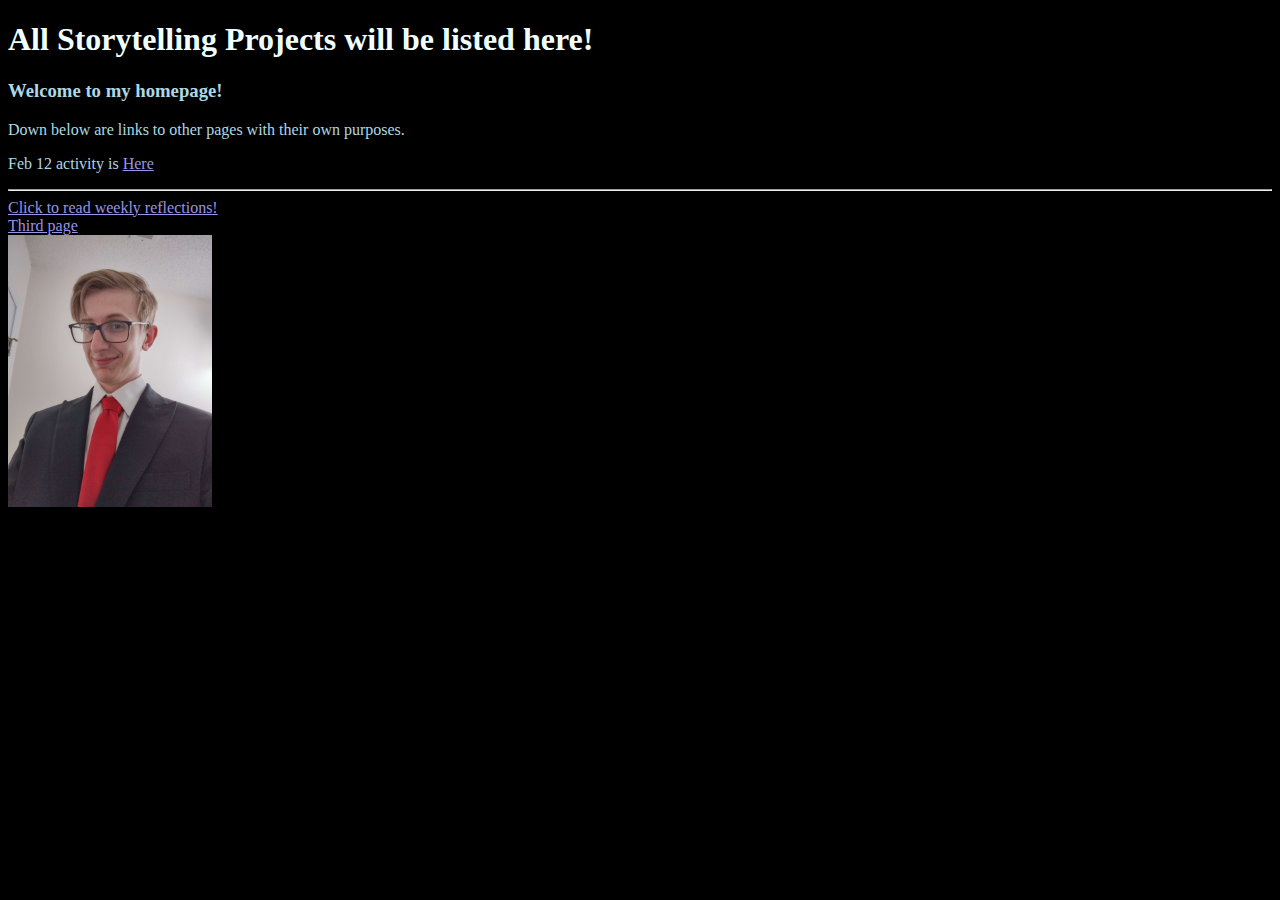
<file: index.html>
<!DOCTYPE html>
<html lang="en">
    <head>
        <meta charset="UTF-8">
        <meta name="viewpoint" content="width=device-width, initial-scale1.0">
        <title>Isaac's DCD 101 Portal</title>
        <style>
            /*Internal style css*/
            h1 {
                color: azure;
                
            }
            body {
                background-color: black;
                color: lightblue;
            }
            a {
                color: rgb(150, 150, 230);
            }
            a:visited {
                color: rgb(87, 87, 192)violet;
            }
        </style>
    </head>
    <body>
        <!--This is a comment. Will put tasks TODO on site here:
        Resize image to look nice.
        Internal style work on index.html and then use external for other pages.
        reorganize the layout to be easier to read through the code on each page.
        -->
        <h1 class="opening">All Storytelling Projects will be listed here!</h1>
        <h3>Welcome to my homepage!</h3>
        <p>Down below are links to other pages with their own purposes.</p>
        <p>Feb 12 activity is <a href="web-projects/test.site/index.html">Here</a></p>
        <hr>
        <a href="Reflect.html">Click to read weekly reflections!</a> <br>
        <a href="Fun.html">Third page</a>
        <br>
        <img src="Images/IsaacSuit.jpg" alt="Isaac in a suit" width="204" height="272">
    </body>
</html>
</file>
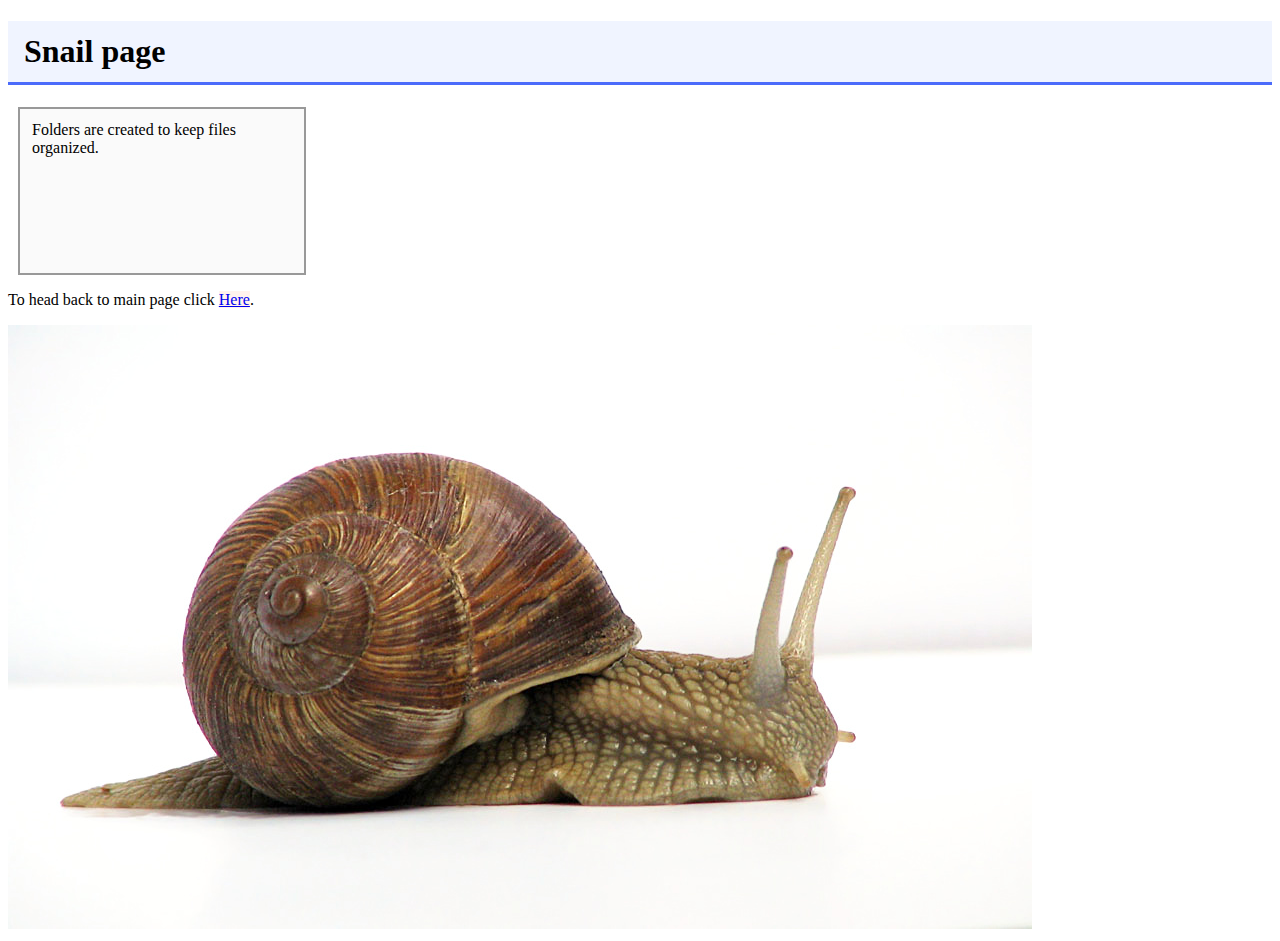
<file: web-projects/test.site/index.html>
<!DOCTYPE html>
<html lang="en">
    <head>
        <meta charset="UTF-8">
        <meta name="viewpoint" content="width=device-width, initial-scale1.0">
        <link rel="stylesheet" href="Styles/Web.css">
        <title>Folder Demonstration test page</title>
    </head>
    <body>
        <h1 id="Header">Snail page</h1>
        <p class="card">Folders are created to keep files organized.</p>
        <p> To head back to main page click <a href="../../index.html" class="highlight">Here</a>.</p>
        <img src="Images/snail.jpg" alt="A snail.">
    </body>
</html>
</file>
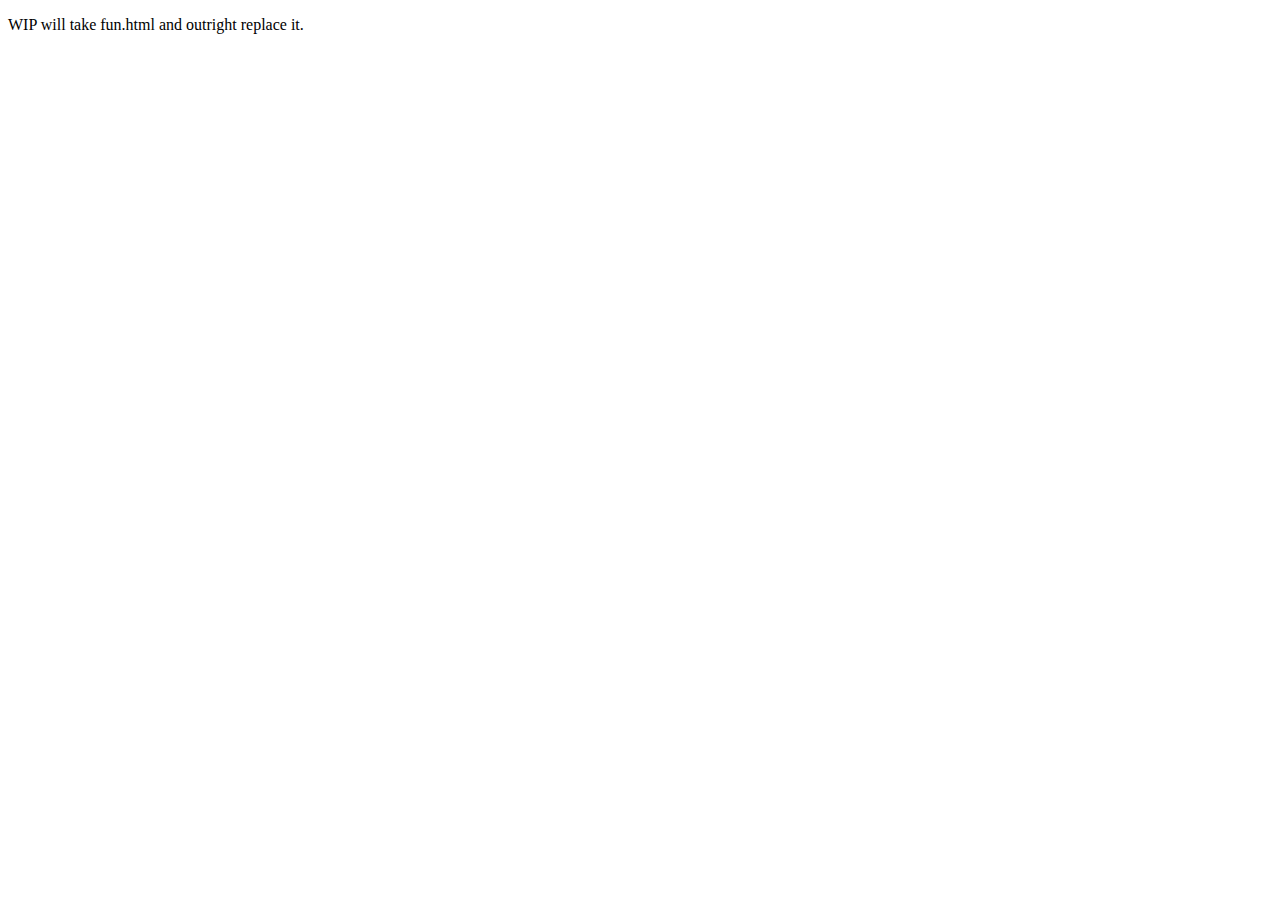
<file: Cheese.html>
<!DOCTYPE html>
<html lang="en">
    <head>
        <meta charset="UTF-8">
        <meta name="viewpoint" content="width=device-width, initial-scale1.0">
        <link rel="stylesheet" href="Styles/Cheese.css">
        <link rel="icon" type="png" href="Images/favicon32.png">
        <title>Final Cheese</title>
    </head>
    <body>
        <p>WIP will take fun.html and outright replace it.</p>
    </body>
</html>
</file>
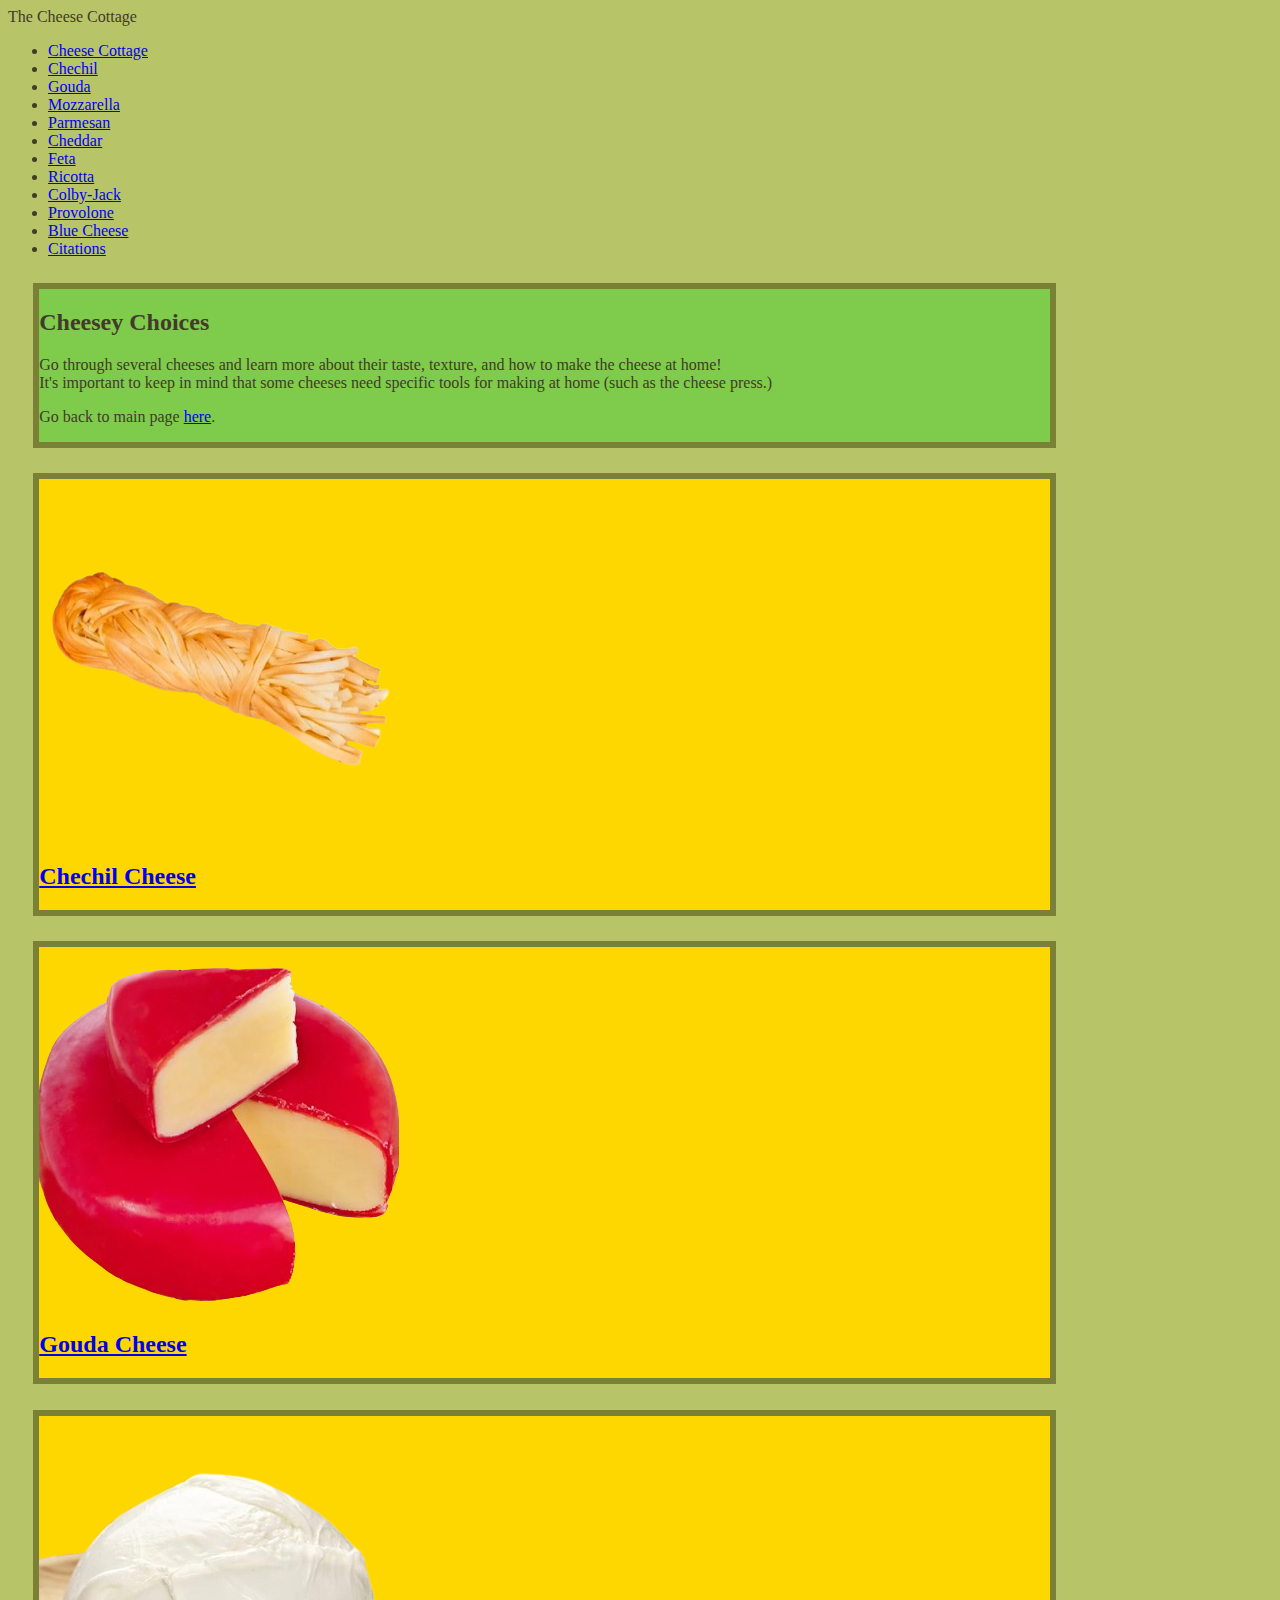
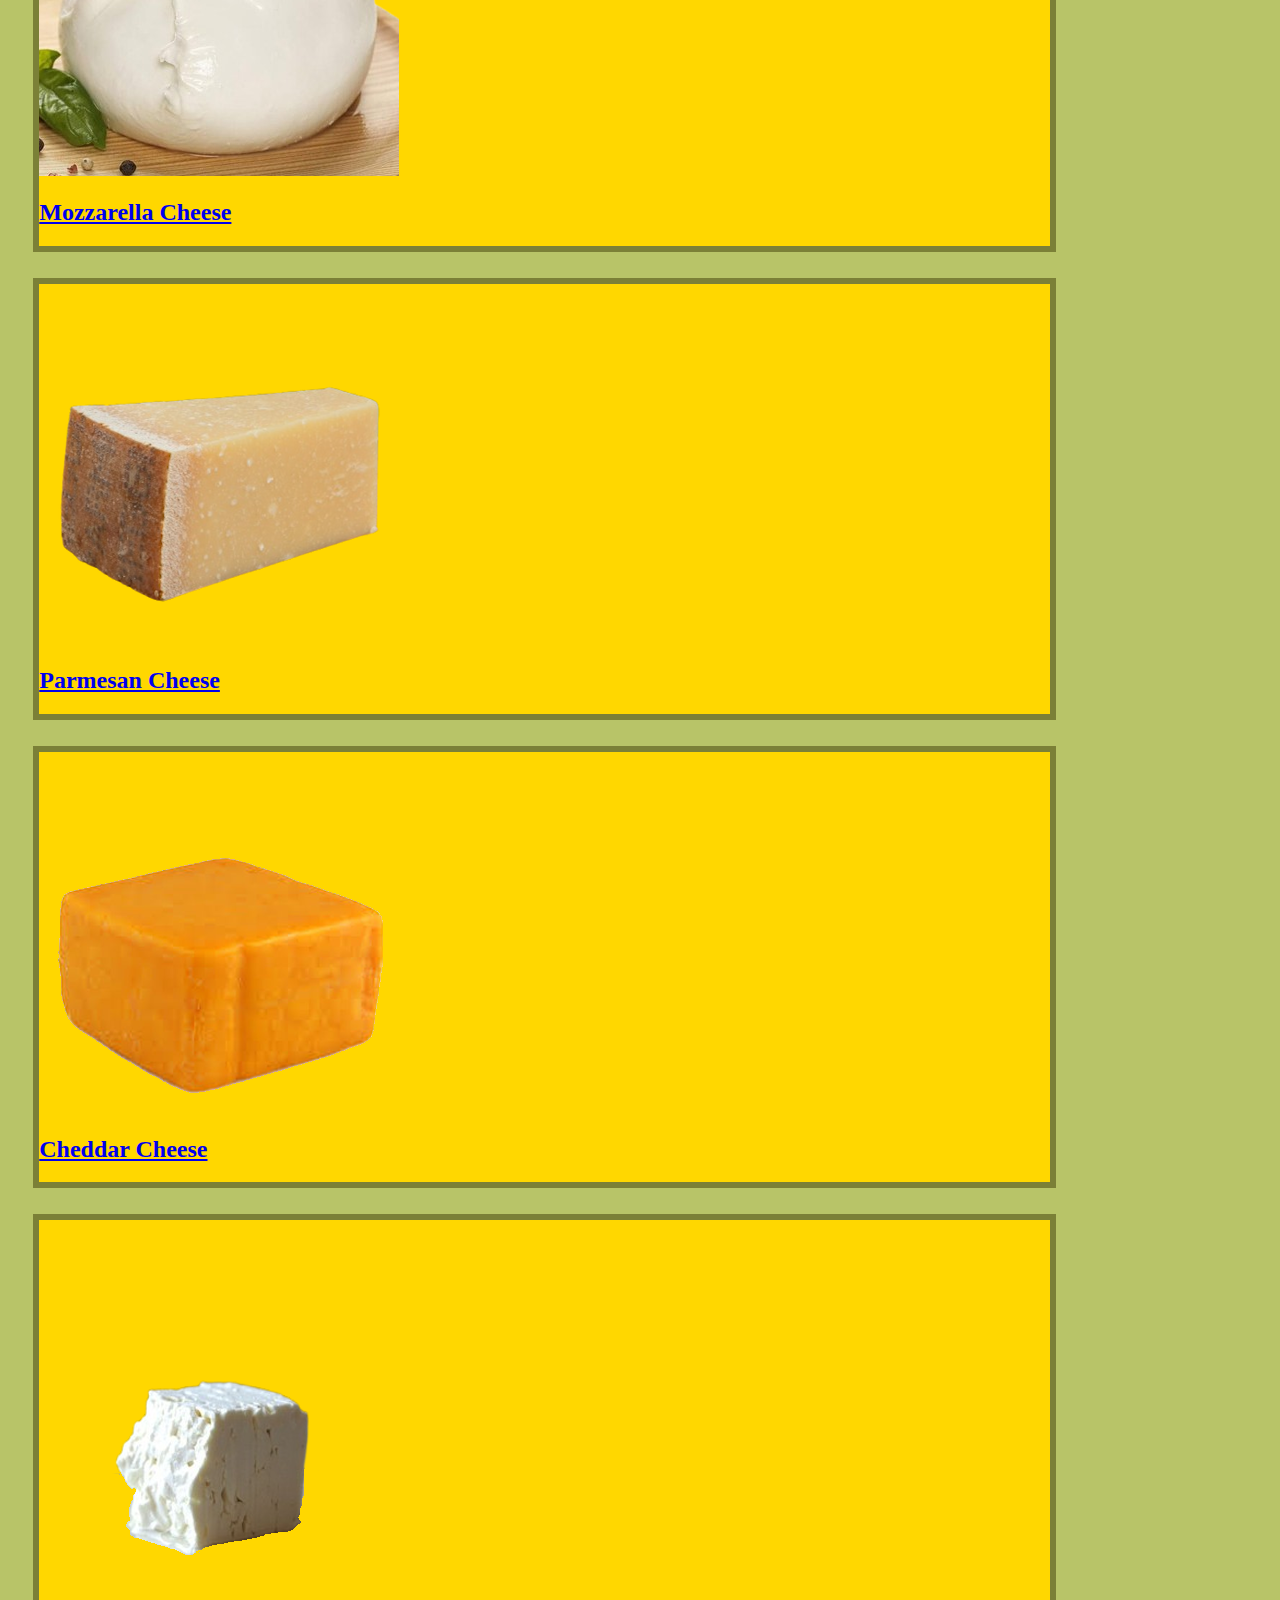
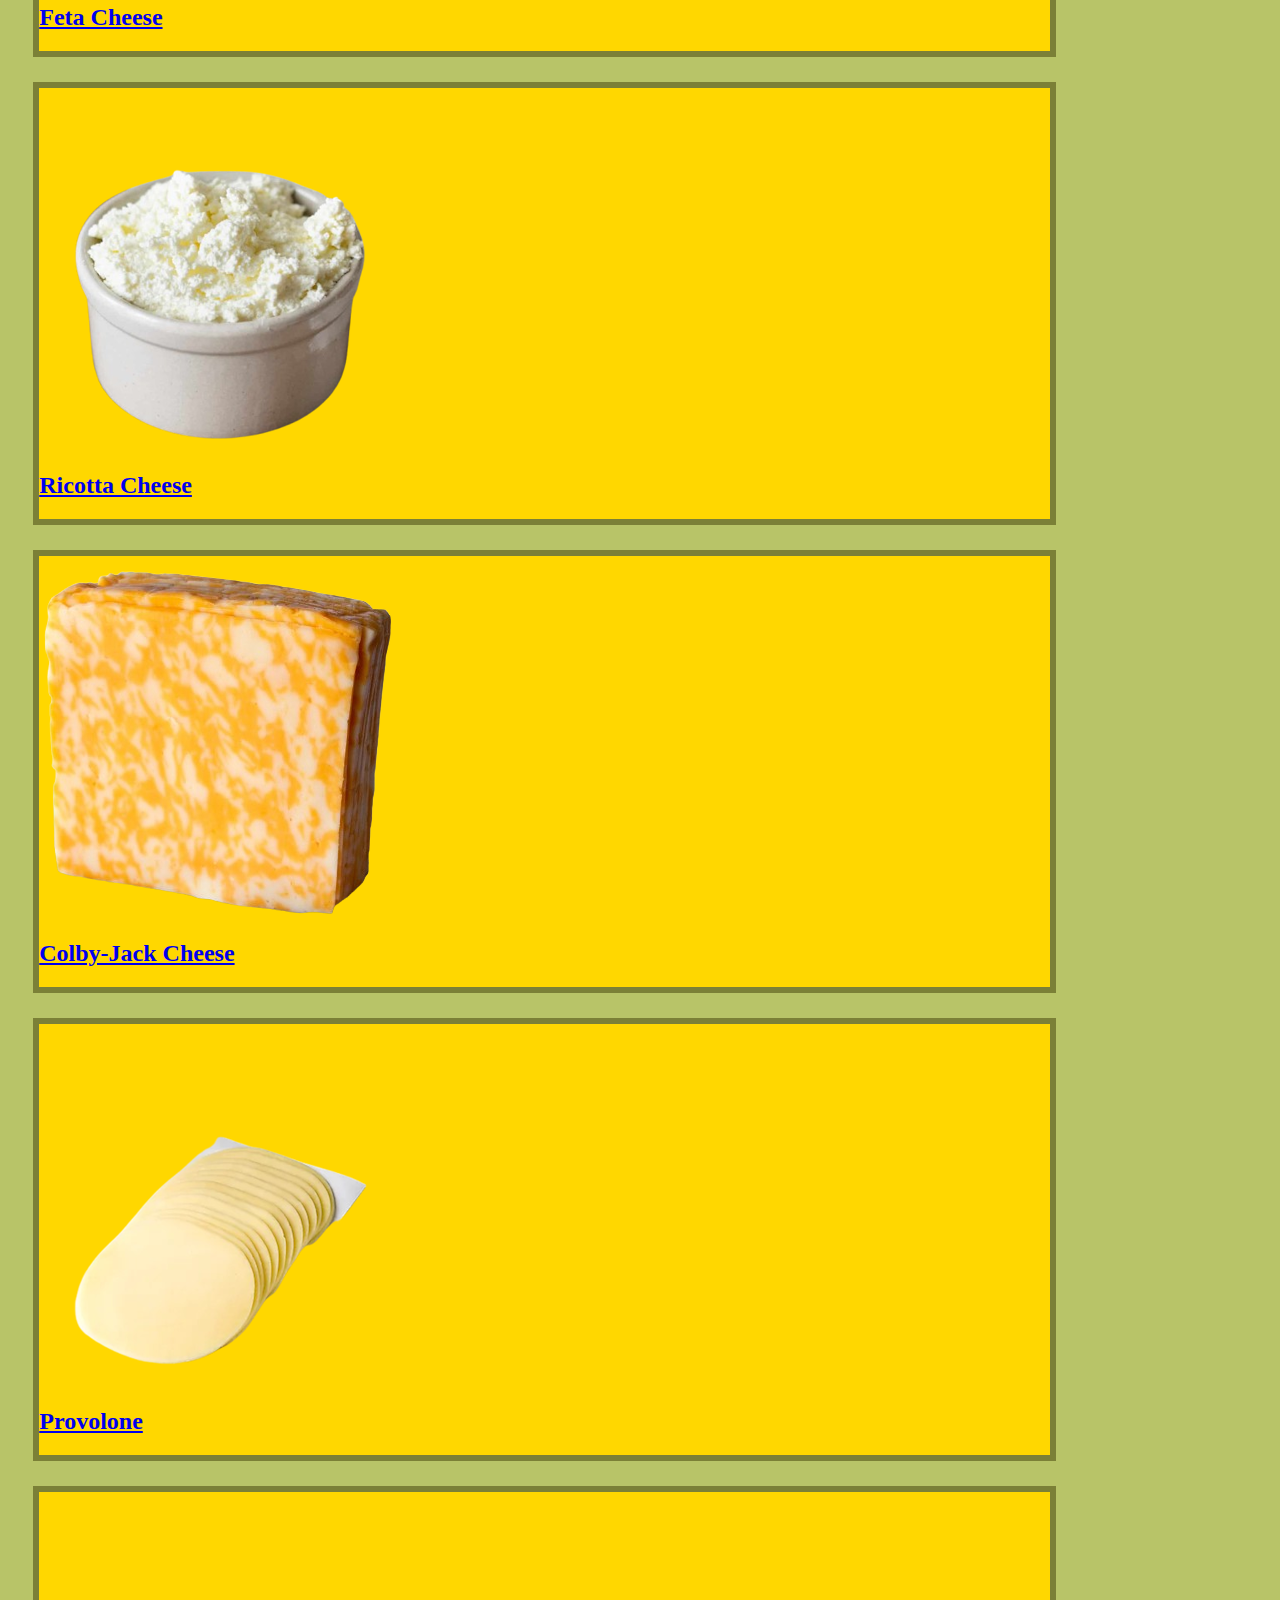
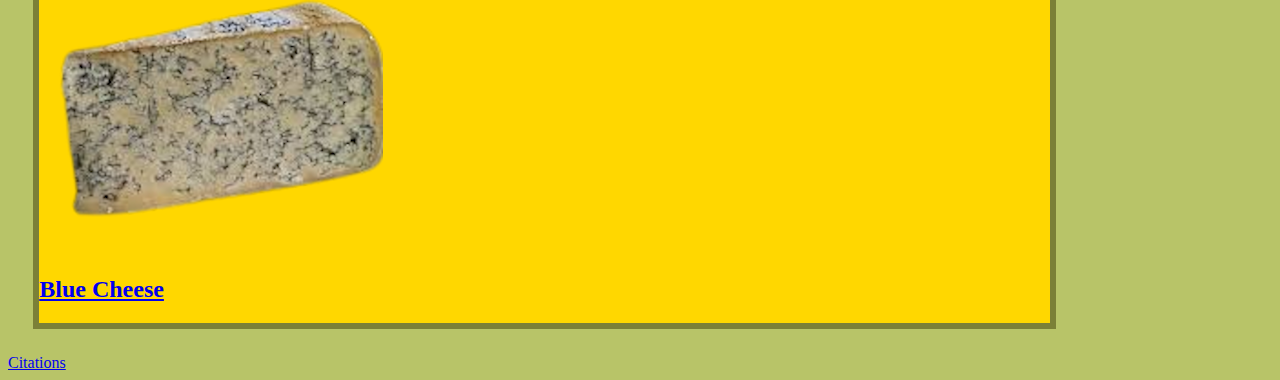
<file: Fun.html>
<!DOCTYPE html>
<html lang="en">
    <head>
        <meta charset="UTF-8">
        <meta name="viewpoint" content="width=device-width, initial-scale1.0">
        <link rel="stylesheet" href="Styles/Cheese.css">
        <link rel="icon" type="png" href="Images/favicon32.png">
        <title>Cheesy Choices</title>
    </head>
    <body class="Third">
        <header>The Cheese Cottage</header>
        <nav>
            <ul>
                <li><a href="Fun.html">Cheese Cottage</a></li>
                <li><a href="CheesPg/Chechil.html">Chechil</a></li>
                <li><a href="CheesPg/Gouda.html">Gouda</a></li>
                <li><a href="CheesPg/Mozzarella.html">Mozzarella</a></li>
                <li><a href="CheesPg/Parmesan.html">Parmesan</a></li>
                <li><a href="CheesPg/Cheddar.html">Cheddar</a></li>
                <li><a href="CheesPg/Feta.html">Feta</a></li>
                <li><a href="CheesPg/Ricotta.html">Ricotta</a></li>
                <li><a href="CheesPg/Colby.html">Colby-Jack</a></li>
                <li><a href="CheesPg/Provolone.html">Provolone</a></li>
                <li><a href="CheesPg/Blue.html">Blue Cheese</a></li>
                <li><a href="CheesPg/citation.html">Citations</a></li>
            </ul>
        </nav>
        <div class="MiscBox">
            <h2>Cheesey Choices</h2>
            <p>Go through several cheeses and learn more about their taste, texture, and how to make the cheese at home!
            <br>It's important to keep in mind that some cheeses need specific tools for making at home (such as the cheese press.)</p>
            <p>Go back to main page <a href="index.html">here</a>.</p>
        </div>
        <section class="container">
            <div class="TierBox" id="YellowBox">
                <a href="CheesPg/Chechil.html"><img src="Images/Chechill.png" alt="https://www.ebay.com/itm/315498584251" class="ChesImg">
                <div class="layer2"><h2>Chechil Cheese</h2></div></a>
            </div>
            <div class="TierBox" id="RedBox">
                <a href="CheesPg/Gouda.html"><img src="Images/Gouda.png" alt="https://orders.wagshals.com/products/gouda?srsltid=AfmBOoq31NO42cJRFbuS7kadVnp2hD-ceJJY2bp_lVa91kZBl8ZkCpnF" class="ChesImg">
                <div class="layer2"><h2>Gouda Cheese</h2></div></a>
            </div>
            <div class="TierBox" id="MozzBox">
                <a href="CheesPg/Mozzarella.html"><img src="Images/Mozzarella.png" alt="https://thecheeseatlas.com/cheesemaking/how-to-make-mozzarella/" class="ChesImg">
                <div class="layer2"><h2>Mozzarella Cheese</h2></div></a>
            </div>
            <div class="TierBox" id="ParBox">
                <a href="CheesPg/Parmesan.html"><img src="Images/Parmesan.png" alt="https://paxtonandwhitfield.co.uk/products/parmigiano-reggiano?srsltid=AfmBOoqBBJobtMcjJ9K9yhU5pXcP5KqIHyGSFpoeyQEPOG66ZGtYiYP_" class="ChesImg">
                <div class="layer2"><h2>Parmesan Cheese</h2></div></a>
            </div>
            <div class="TierBox" id="ChedBox">
                <a href="CheesPg/Cheddar.html"><img src="Images/Cheddar.png" alt="https://www.schultzscheese.com/product/cheddar-yellow" class="ChesImg">
                <div class="layer2"><h2>Cheddar Cheese</h2></div></a>
            </div>
            <div class="TierBox" id="White3Box">
                <a href="CheesPg/Feta.html"><img src="Images/Feta.png" alt="https://food52.com/story/12309-1-block-of-feta-cheese-5-ways-to-use-it" class="ChesImg">
                <div class="layer2"><h2>Feta Cheese</h2></div></a>
            </div>
            <div class="TierBox" id="WhiteBox">
                <a href="CheesPg/Ricotta.html"><img src="Images/Ricotta.png" alt="https://thefrozenbiscuit.com/ricotta-cheese/" class="ChesImg">
                <div class="layer2"><h2>Ricotta Cheese</h2></div></a>
            </div>
            <div class="TierBox" id="JackBox">
                <a href="CheesPg/Colby.html"><img src="Images/ColbyJack.png" alt="https://gossner.com/products/12-12oz-colby-jack-slice" class="ChesImg">
                <div class="layer2"><h2>Colby-Jack Cheese</h2></div></a>
            </div>
            <div class="TierBox" id="White2Box">
                <a href="CheesPg/Provolone.html"><img src="Images/provolone.png" alt="https://www.starmarket.com/shop/product-details.970042102.html?srsltid=AfmBOoqJAW-0BVmqD6RzYvnBQGSwSdJjy6DuWUgvHhLrt17PdqqVQKUI" class="ChesImg">
                <div class="layer2"><h2>Provolone</h2></div></a>
            </div>
            <div class="TierBox" id="BlueBox">
                <a href="CheesPg/Blue.html"><img src="Images/BlueCheese.png" alt="https://www.cheese.com/blue-vein-cheese/" class="ChesImg">
                <div class="layer2"><h2>Blue Cheese</h2></div></a>
            </div>
        </section>
        <footer><a href="CheesPg/citation.html">Citations</a></footer>
    </body>
</html>
</file>
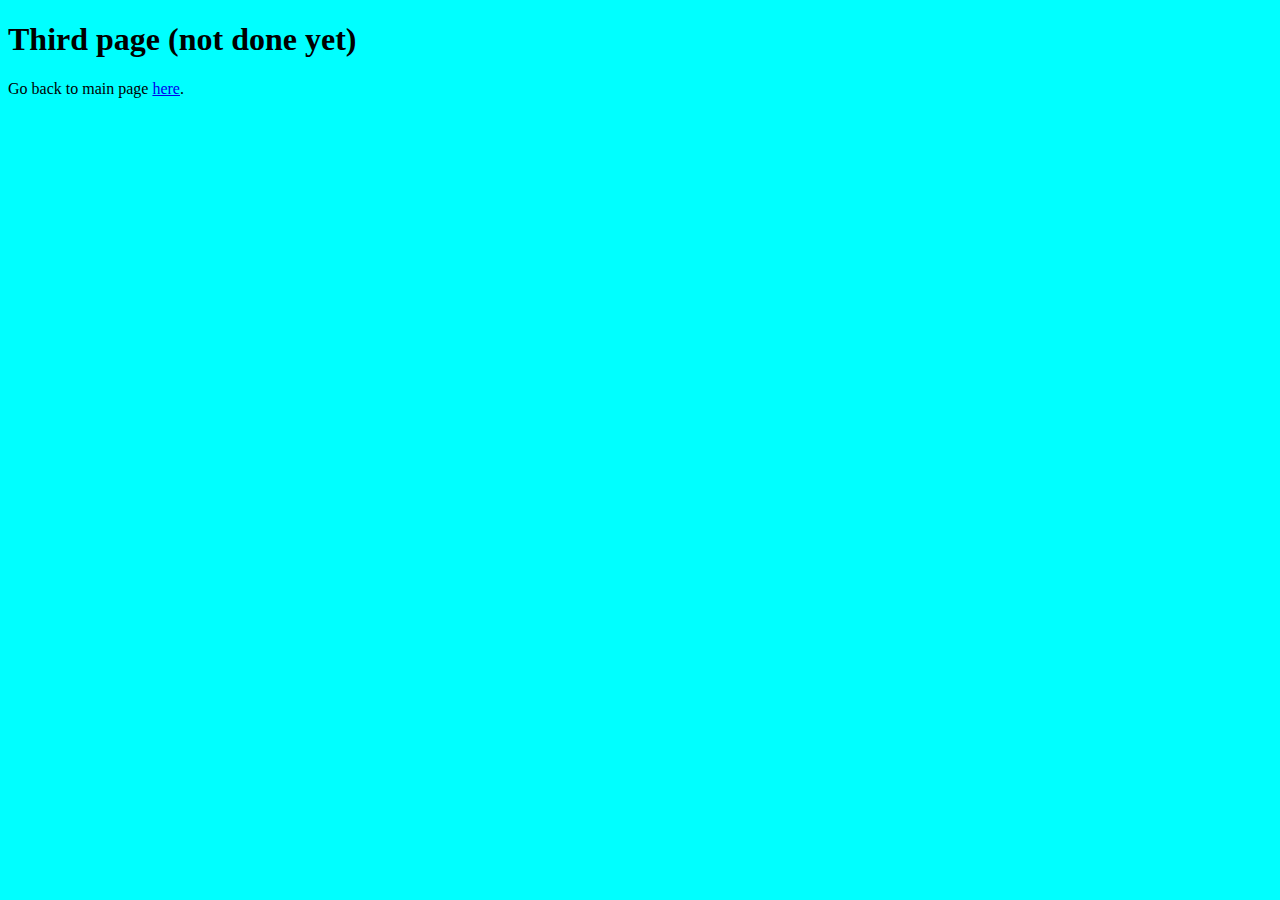
<file: New.html>
<!DOCTYPE html>
<html lang="en">
    <head>
        <meta charset="UTF-8">
        <meta name="viewpoint" content="width=device-width, initial-scale1.0">
        <link rel="stylesheet" href="Homepage.css">
        <title>Third Page</title>
    </head>
    <body class="Third">
        <!--Background color subject to change-->
        <div>
            <h1>Third page (not done yet)</h1>
            <p>Go back to main page <a href="index.html">here</a>.</p>
        </div>
    </body>
</html>
</file>
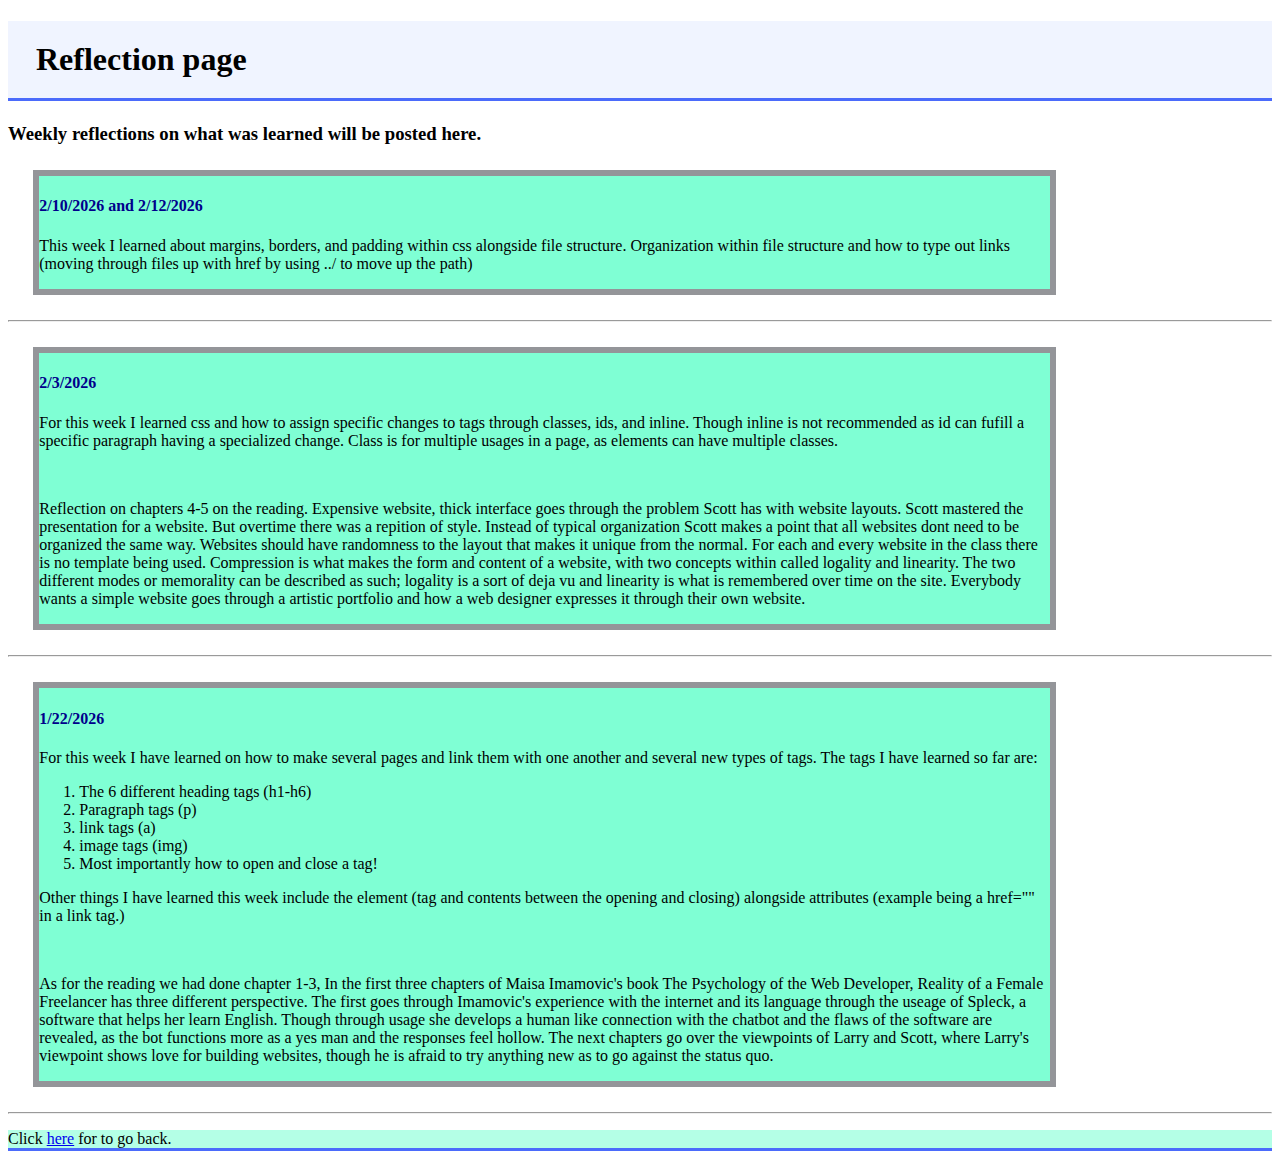
<file: Reflect.html>
<!DOCTYPE html>
<html lang="en">
    <head>
        <meta charset="UTF-8">
        <meta name="viewpoint" content="width=device-width, initial-scale1.0">
        <link rel="stylesheet" href="Styles/Homepage.css">
        <title>Reflection page</title>
    </head>
    <body>
        <!--Each weekly reflection should go here.-->
        <h1 id="Intro">Reflection page</h1>
        <h3>Weekly reflections on what was learned will be posted here.</h3>
        <div class="DivBox">
            <h4>2/10/2026 and 2/12/2026</h4>
            <p>This week I learned about margins, borders, and padding within css alongside file structure. Organization within file structure and how to type out links (moving through files up with href by using ../ to move up the path)</p>
        </div>
        <hr>
        <div class="DivBox">
            <h4>2/3/2026</h4>
            <p> For this week I learned css and how to assign specific changes to tags through classes, ids, and inline. Though inline is not recommended as id can fufill a specific paragraph having a specialized change. Class is for multiple usages in a page, as elements can have multiple classes.</p>
            <br><p>Reflection on chapters 4-5 on the reading.
                Expensive website, thick interface goes through the problem Scott has with website layouts. Scott mastered the presentation for a website. But overtime there was a repition of style. Instead of typical organization Scott makes a point that all websites dont need to be organized the same way. Websites should have randomness to the layout that makes it unique from the normal. For each and every website in the class there is no template being used. Compression is what makes the form and content of a website, with two concepts within called logality and linearity. The two different modes or memorality can be described as such; logality is a sort of deja vu and linearity is what is remembered over time on the site.
                Everybody wants a simple website goes through a artistic portfolio and how a web designer expresses it through their own website.
            </p>
            <!--MORE TO BE ADDED-->
        </div>
        <hr>
        <div class="DivBox">
        <h4>1/22/2026</h4>
        <p>For this week I have learned on how to make several pages and link them with one another and several new types of tags. The tags I have learned so far are:</p>
        <ol>
            <li>The 6 different heading tags (h1-h6)</li>
            <li>Paragraph tags (p)</li>
            <li>link tags (a)</li>
            <li>image tags (img)</li>
            <li>Most importantly how to open and close a tag!</li>
        </ol>
        <p>Other things I have learned this week include the element (tag and contents between the opening and closing) alongside attributes (example being a href="" in a link tag.)</p>
        <br><p>As for the reading we had done chapter 1-3, In the first three chapters of Maisa Imamovic's book The Psychology of the Web Developer, Reality of a Female Freelancer <!--Figure out later how to italicize this later--> has three different perspective.
            The first goes through Imamovic's experience with the internet and its language through the useage of Spleck, a software that helps her learn English.
            Though through usage she develops a human like connection with the chatbot and the flaws of the software are revealed, as the bot functions more as a yes man and the responses feel hollow.
            The next chapters go over the viewpoints of Larry and Scott, where Larry's viewpoint shows love for building websites, though he is afraid to try anything new as to go against the status quo.
        </p>
        </div>
        <hr>
        <!--Make it so entire bottom is applied by id="links"-->
        <p id="links">Click <a href="index.html">here</a> for to go back.</p>
    </body>
</html>
</file>
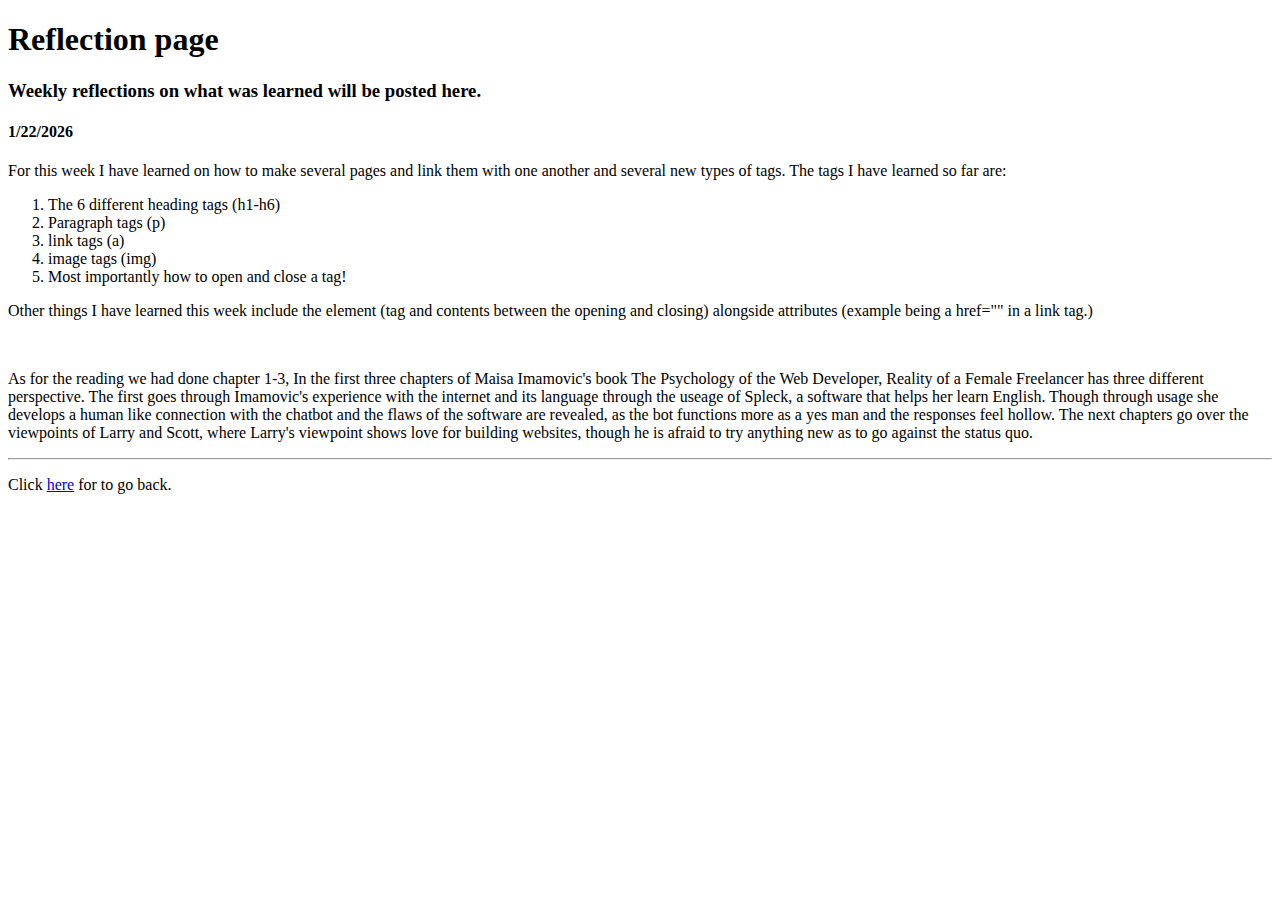
<file: test.html>
<!DOCTYPE html>
<html lang="en">
    <head>
        <meta charset="UTF-8">
        <meta name="viewpoint" content="width=device-width, initial-scale1.0">
        <title>Reflection page</title>
    </head>
    <body>
        <!--Each weekly reflection should go here.-->
        <h1>Reflection page</h1>
        <h3>Weekly reflections on what was learned will be posted here.</h3>
        <h4>1/22/2026</h4>
        <p>For this week I have learned on how to make several pages and link them with one another and several new types of tags. The tags I have learned so far are:</p>
        <ol>
            <li>The 6 different heading tags (h1-h6)</li>
            <li>Paragraph tags (p)</li>
            <li>link tags (a)</li>
            <li>image tags (img)</li>
            <li>Most importantly how to open and close a tag!</li>
        </ol>
        <p>Other things I have learned this week include the element (tag and contents between the opening and closing) alongside attributes (example being a href="" in a link tag.)</p>
        <br><p>As for the reading we had done chapter 1-3, In the first three chapters of Maisa Imamovic's book The Psychology of the Web Developer, Reality of a Female Freelancer <!--Figure out later how to italicize this later--> has three different perspective.
            The first goes through Imamovic's experience with the internet and its language through the useage of Spleck, a software that helps her learn English.
            Though through usage she develops a human like connection with the chatbot and the flaws of the software are revealed, as the bot functions more as a yes man and the responses feel hollow.
            The next chapters go over the viewpoints of Larry and Scott, where Larry's viewpoint shows love for building websites, though he is afraid to try anything new as to go against the status quo.
        </p>
        <hr>
        <p>Click <a href="index.html">here</a> for to go back.</p>
    </body>
</html>
</file>
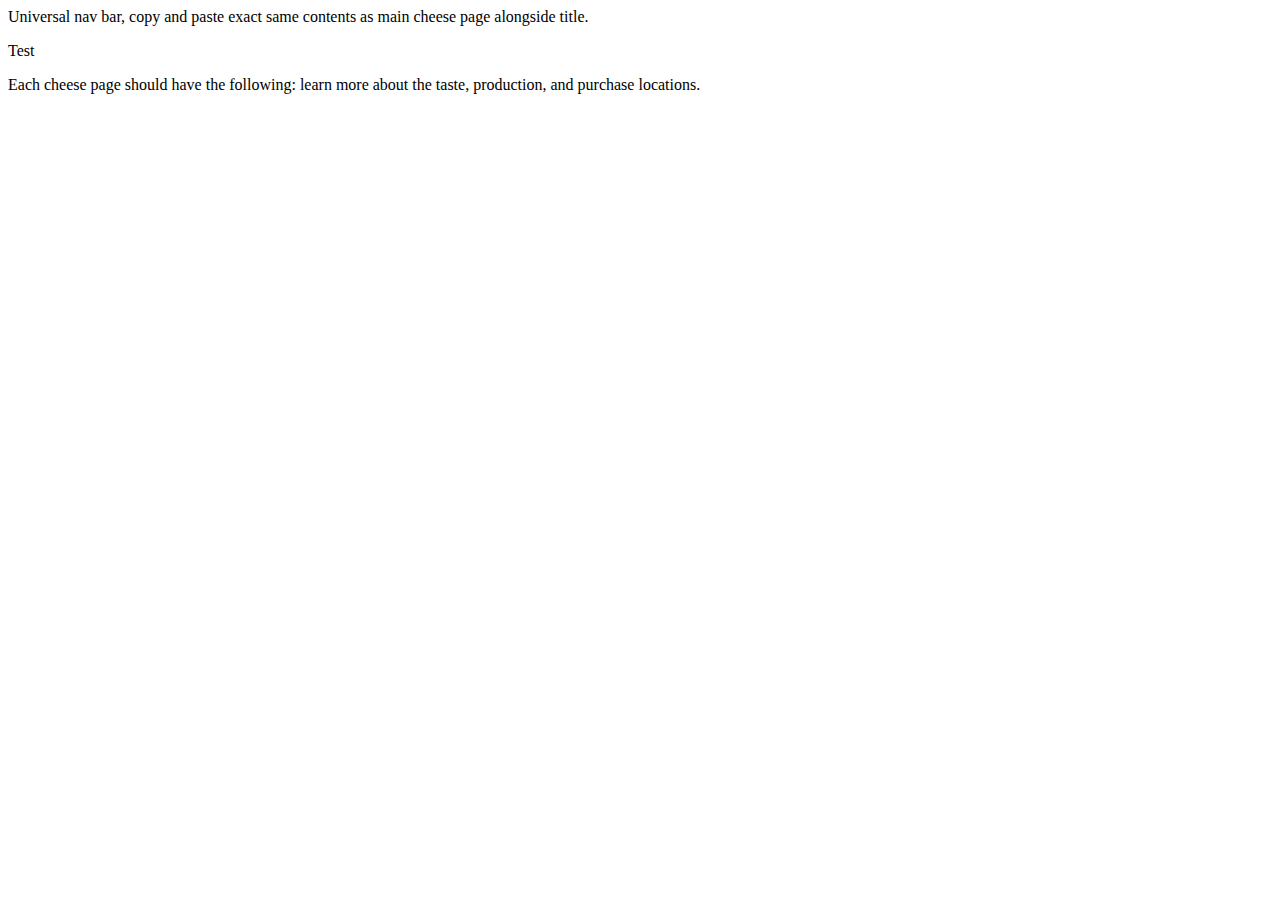
<file: CheesPg/Blue.html>
<!DOCTYPE html>
<html lang="en">
    <head>
        <meta charset="UTF-8">
        <meta name="viewpoint" content="width=device-width, initial-scale1.0">
        <link rel="stylesheet" href="../Styles/Cheese.css">
        <link rel="icon" type="png" href="../Images/favicon32.png">
        <title>Third Page</title>
    </head>
    <body id="BlueBox">
        <nav>Universal nav bar, copy and paste exact same contents as main cheese page alongside title.</nav>
        <p>Test</p>
        <p>Each cheese page should have the following: learn more about the taste, production, and purchase locations.</p>
    </body>
</html>
</file>
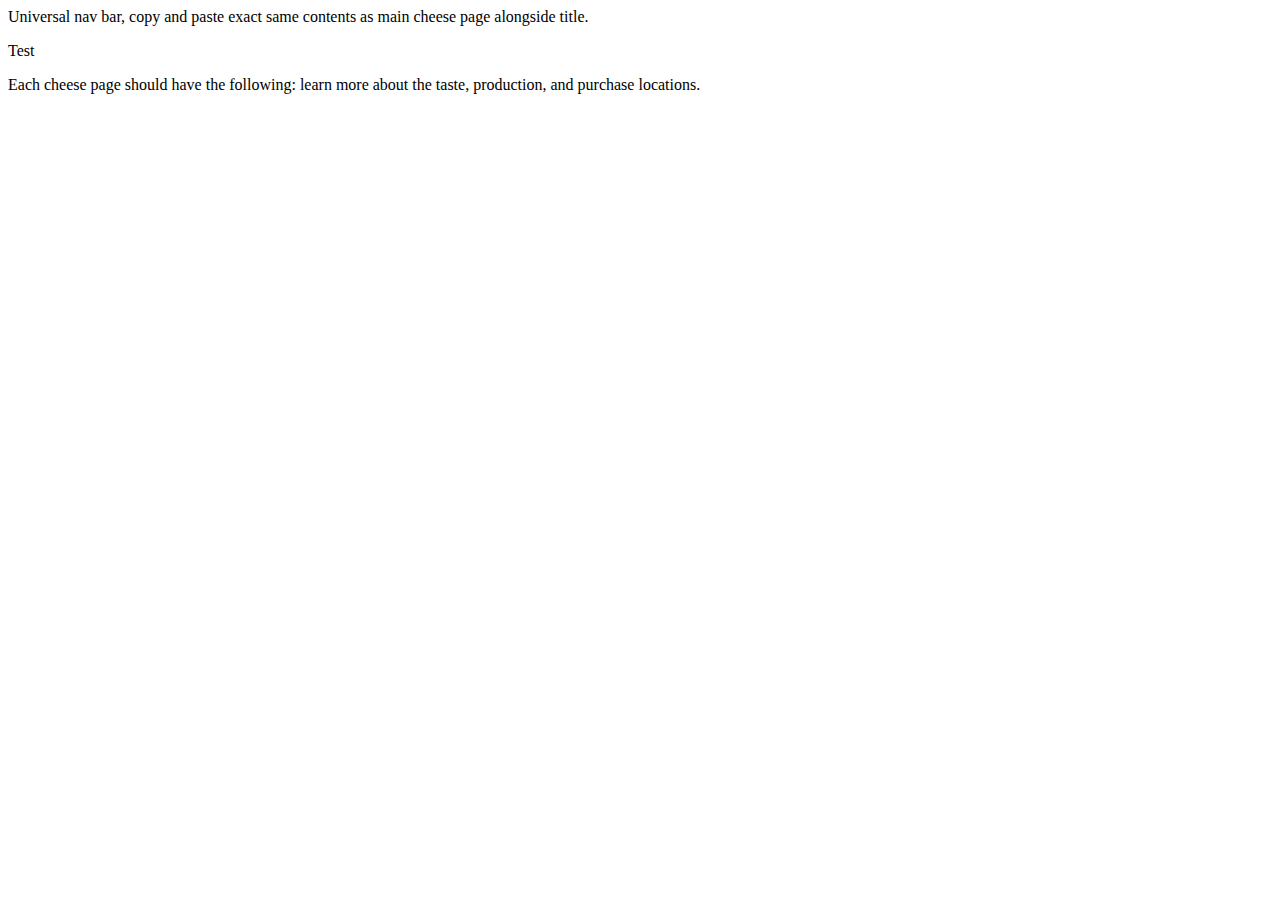
<file: CheesPg/Chechil.html>
<!DOCTYPE html>
<html lang="en">
    <head>
        <meta charset="UTF-8">
        <meta name="viewpoint" content="width=device-width, initial-scale1.0">
        <link rel="stylesheet" href="../Styles/Cheese.css">
        <link rel="icon" type="png" href="../Images/favicon32.png">
        <title>Third Page</title>
    </head>
    <body id="YellowBox">
        <nav>Universal nav bar, copy and paste exact same contents as main cheese page alongside title.</nav>
        <p>Test</p>
        <p>Each cheese page should have the following: learn more about the taste, production, and purchase locations.</p>
    </body>
</html>
</file>
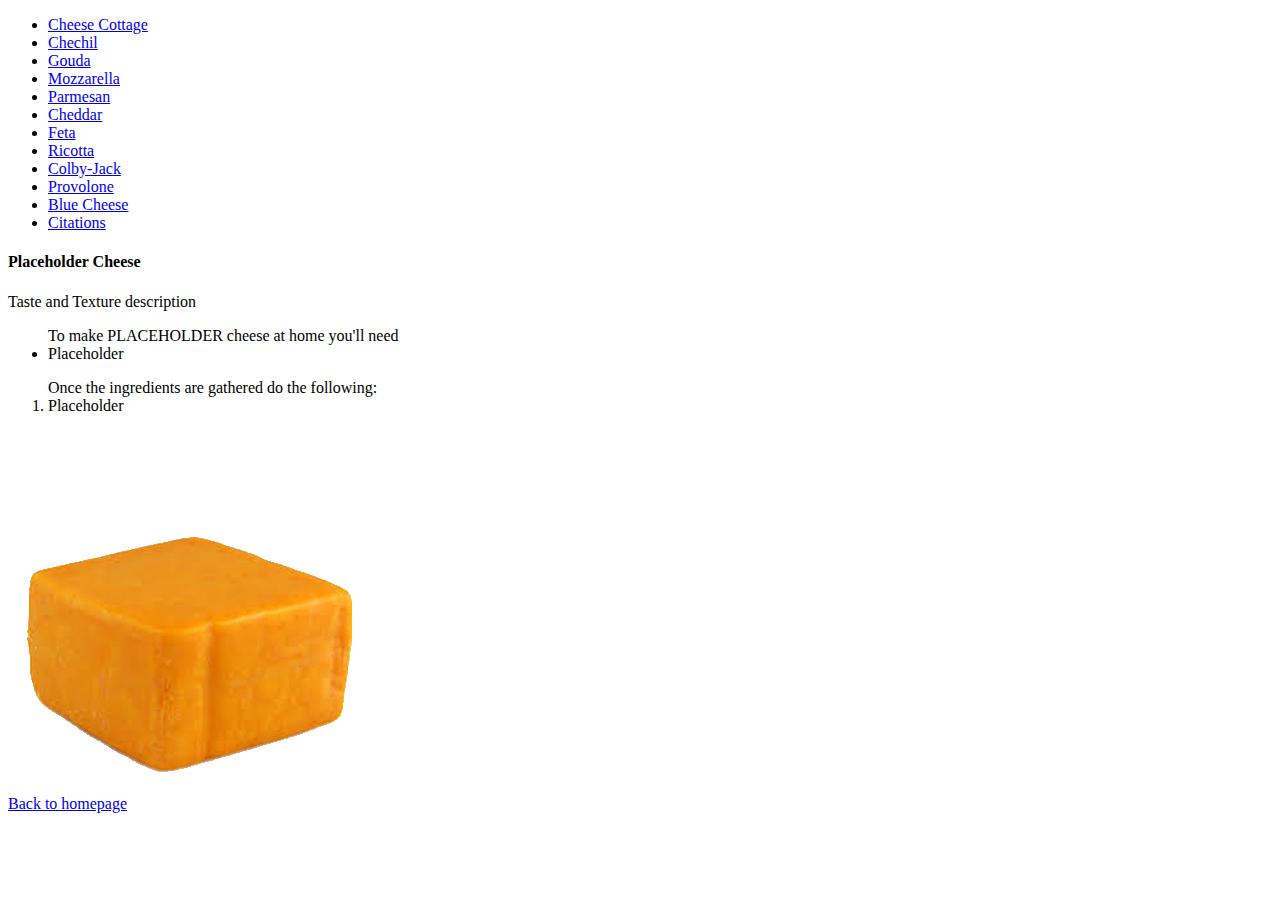
<file: CheesPg/Cheddar.html>
<!DOCTYPE html>
<html lang="en">
    <head>
        <meta charset="UTF-8">
        <meta name="viewpoint" content="width=device-width, initial-scale1.0">
        <link rel="stylesheet" href="../Styles/Cheese.css">
        <link rel="icon" type="png" href="../Images/favicon32.png">
        <title>Third Page</title>
    </head>
    <body id="ChedBox">
        <nav>
            <ul>
                <li><a href="../Fun.html">Cheese Cottage</a></li>
                <li><a href="Chechil.html">Chechil</a></li>
                <li><a href="Gouda.html">Gouda</a></li>
                <li><a href="Mozzarella.html">Mozzarella</a></li>
                <li><a href="Parmesan.html">Parmesan</a></li>
                <li><a href="Cheddar.html">Cheddar</a></li>
                <li><a href="Feta.html">Feta</a></li>
                <li><a href="Ricotta.html">Ricotta</a></li>
                <li><a href="Colby.html">Colby-Jack</a></li>
                <li><a href="Provolone.html">Provolone</a></li>
                <li><a href="Blue.html">Blue Cheese</a></li>
                <li><a href="citation.html">Citations</a></li>
            </ul>
        </nav>
        <div class="content">
            <section class="left">
                <h4>Placeholder Cheese</h4>
                <p>Taste and Texture description</p>
                <ul>To make PLACEHOLDER cheese at home you'll need
                    <li>Placeholder</li>
                </ul>
                <ol>Once the ingredients are gathered do the following:
                    <li>Placeholder</li>
                </ol>
            </section>
            <div class="right">
                <img src="../Images/Cheddar.png" alt="">
            </div>
        </div>
        <a href="../Fun.html">Back to homepage</a>
    </body>
</html>
</file>
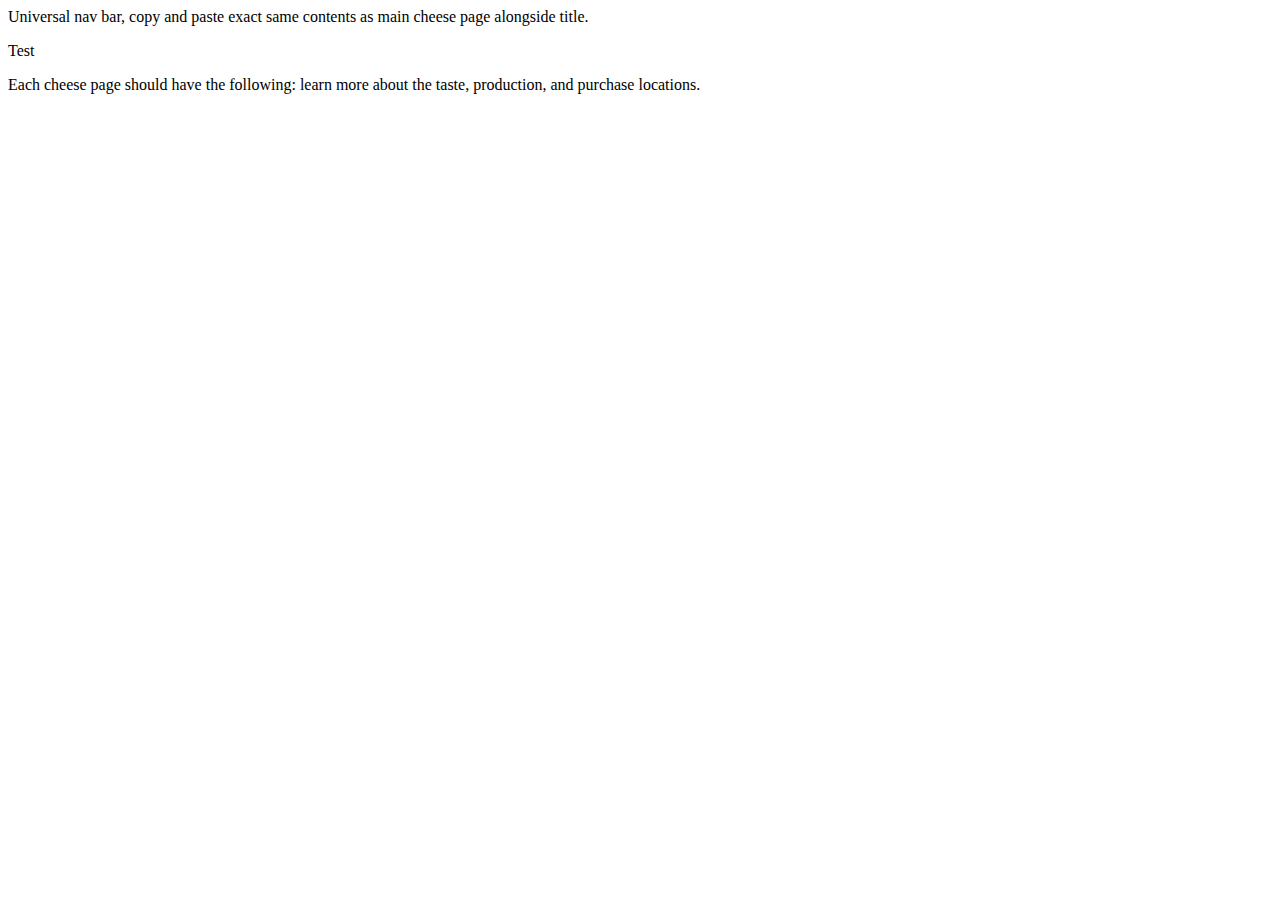
<file: CheesPg/Colby.html>
<!DOCTYPE html>
<html lang="en">
    <head>
        <meta charset="UTF-8">
        <meta name="viewpoint" content="width=device-width, initial-scale1.0">
        <link rel="stylesheet" href="../Styles/Cheese.css">
        <link rel="icon" type="png" href="../Images/favicon32.png">
        <title>Third Page</title>
    </head>
    <body id="JackBox">
        <nav>Universal nav bar, copy and paste exact same contents as main cheese page alongside title.</nav>
        <p>Test</p>
        <p>Each cheese page should have the following: learn more about the taste, production, and purchase locations.</p>
    </body>
</html>
</file>
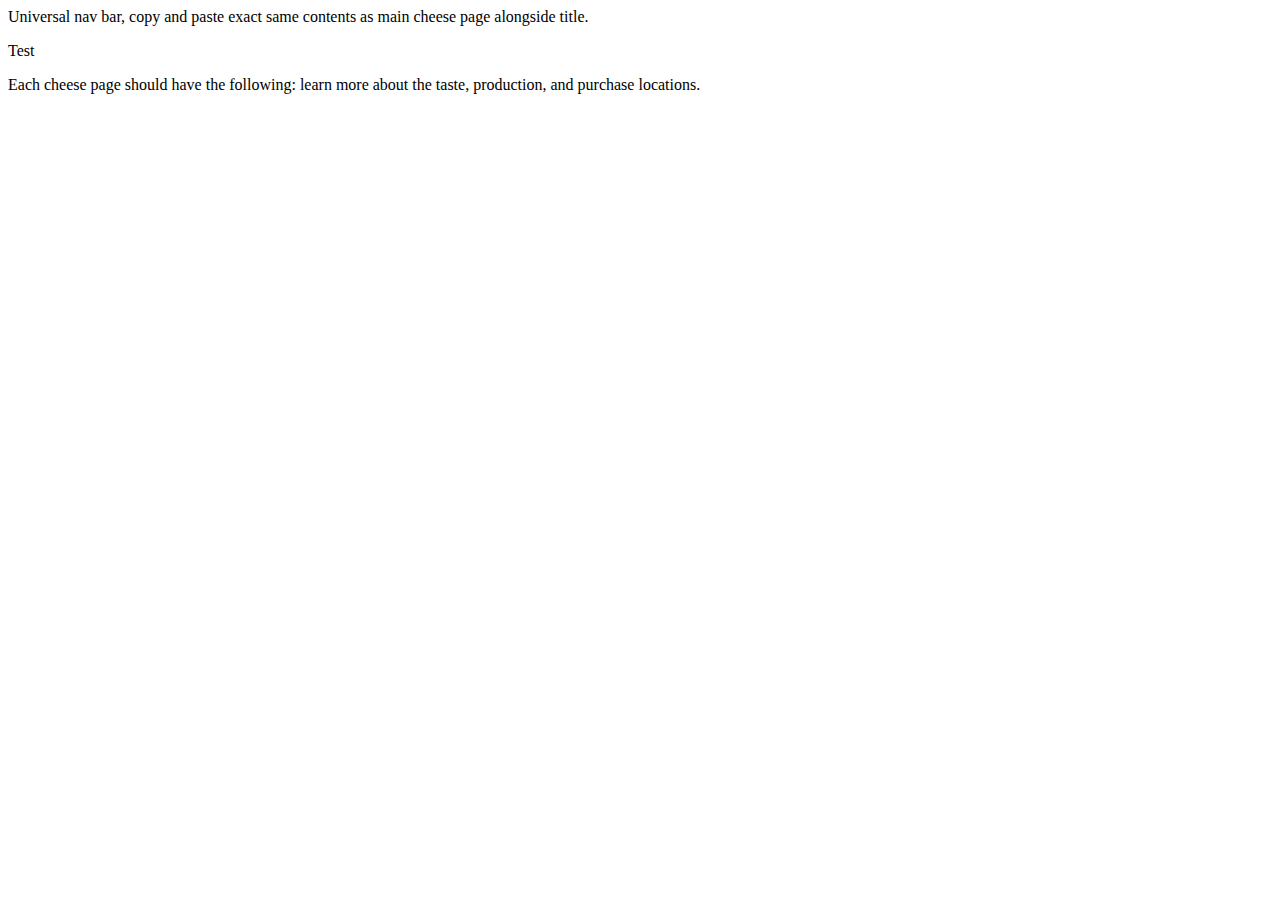
<file: CheesPg/Feta.html>
<!DOCTYPE html>
<html lang="en">
    <head>
        <meta charset="UTF-8">
        <meta name="viewpoint" content="width=device-width, initial-scale1.0">
        <link rel="stylesheet" href="../Styles/Cheese.css">
        <link rel="icon" type="png" href="../Images/favicon32.png">
        <title>Third Page</title>
    </head>
    <body id="White3Box">
        <nav>Universal nav bar, copy and paste exact same contents as main cheese page alongside title.</nav>
        <p>Test</p>
        <p>Each cheese page should have the following: learn more about the taste, production, and purchase locations.</p>
    </body>
</html>
</file>
<file: web-projects/test.site/Styles/Web.css>
#Header {
    background-color: #f0f4ff;
    padding: 12px 16px;
    border-bottom: 3px solid #4b6bfb;
}
.card {
    width: 260px;
    height: 140px;
    padding: 12px;
    border: 2px solid #999;
    margin: 10px;
    background: #fafafa;
    box-sizing: 2px;
}
.highlight {
    border-color: #ff7a59;
    background: #fff2ed;
}
</file>
<file: Styles/Cheese.css>
.Third {
    background-color: rgb(184, 196, 104);
    color: rgb(66, 58, 42); /*Subject to change*/
}
h1 {
    text-align: center;
}
.TierBox {
    background-color: gold;
    border: 6px solid rgb(123, 128, 55);
    margin: 2%;
    height: fit-content;
    width: 80%;
}
.MiscBox {
    background-color: rgb(127, 203, 76);
    border: 6px solid rgb(123, 128, 55);
    margin: 2%;
    height: fit-content;
    width: 80%;
}
.ChesImg {
    max-width: 50%;
    max-height: 50%;
    /*Each Img should be 360 by 360 base
    Fix up rule to actually apply itself for every img*/
}
/*this is for Fun.html*/
</file>
<file: Homepage.css>
h4 {
    color: darkblue;
}
body.Third {
    background-color: cyan;
}
</file>
<file: Styles/Homepage.css>
h4 {
    color: darkblue;
}
/*Comment in CSS*/
.Third {
    background-color: cyan;
    color: rgb(87, 87, 87);
}
/*TODO: Make it so DivBox has rounded edges of a color box for every div tag. Outline also black.*/
.DivBox {
    background-color: aquamarine;
    border: 6px solid #949599;
    margin: 2%;
    height: fit-content;
    width: 80%;
}
#Intro {
    font-weight: bold;
    border:#949599;
    padding: 20px 28px;
    background-color: #f0f4ff;
    border-bottom: 3px solid #4b6bfb;
}
#links {
    background-color: rgb(180, 255, 230);
    border-bottom: 3px solid #4b6bfb;
}
</file>
